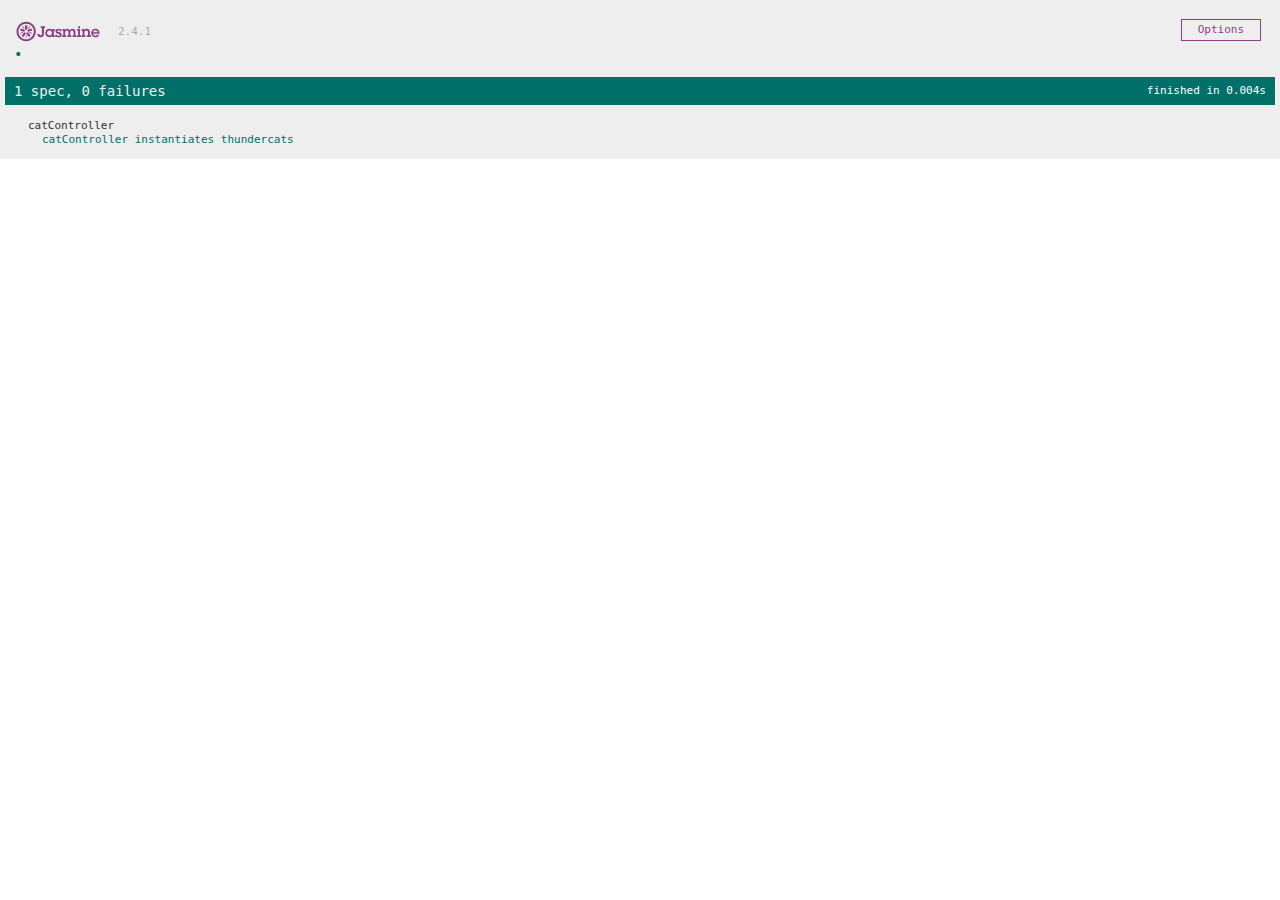
<file: demo/specs.html>
<!DOCTYPE html>
<html>
<head>
  <title>Unit Tests</title>
  <link rel="stylesheet" href="jasmine-core/jasmine.css">
  <script src="jasmine-core/jasmine.js"></script>
  <script src="jasmine-core/jasmine-html.js"></script>
  <script src="jasmine-core/boot.js"></script>
  <script src="lib/angular.js"></script>
  <script src="lib/angular-mocks.js"></script>
  <script src="js/app.js"></script>
  <script src="js/cat_controller.spec.js"></script>
</head>
<body>
</body>
</html>
</file>
<file: demo/jasmine-core/jasmine.css>
body { overflow-y: scroll; }

.jasmine_html-reporter { background-color: #eee; padding: 5px; margin: -8px; font-size: 11px; font-family: Monaco, "Lucida Console", monospace; line-height: 14px; color: #333; }
.jasmine_html-reporter a { text-decoration: none; }
.jasmine_html-reporter a:hover { text-decoration: underline; }
.jasmine_html-reporter p, .jasmine_html-reporter h1, .jasmine_html-reporter h2, .jasmine_html-reporter h3, .jasmine_html-reporter h4, .jasmine_html-reporter h5, .jasmine_html-reporter h6 { margin: 0; line-height: 14px; }
.jasmine_html-reporter .jasmine-banner, .jasmine_html-reporter .jasmine-symbol-summary, .jasmine_html-reporter .jasmine-summary, .jasmine_html-reporter .jasmine-result-message, .jasmine_html-reporter .jasmine-spec .jasmine-description, .jasmine_html-reporter .jasmine-spec-detail .jasmine-description, .jasmine_html-reporter .jasmine-alert .jasmine-bar, .jasmine_html-reporter .jasmine-stack-trace { padding-left: 9px; padding-right: 9px; }
.jasmine_html-reporter .jasmine-banner { position: relative; }
.jasmine_html-reporter .jasmine-banner .jasmine-title { background: url('[data-uri]') no-repeat; background: url('[data-uri]') no-repeat, none; -moz-background-size: 100%; -o-background-size: 100%; -webkit-background-size: 100%; background-size: 100%; display: block; float: left; width: 90px; height: 25px; }
.jasmine_html-reporter .jasmine-banner .jasmine-version { margin-left: 14px; position: relative; top: 6px; }
.jasmine_html-reporter #jasmine_content { position: fixed; right: 100%; }
.jasmine_html-reporter .jasmine-version { color: #aaa; }
.jasmine_html-reporter .jasmine-banner { margin-top: 14px; }
.jasmine_html-reporter .jasmine-duration { color: #fff; float: right; line-height: 28px; padding-right: 9px; }
.jasmine_html-reporter .jasmine-symbol-summary { overflow: hidden; *zoom: 1; margin: 14px 0; }
.jasmine_html-reporter .jasmine-symbol-summary li { display: inline-block; height: 10px; width: 14px; font-size: 16px; }
.jasmine_html-reporter .jasmine-symbol-summary li.jasmine-passed { font-size: 14px; }
.jasmine_html-reporter .jasmine-symbol-summary li.jasmine-passed:before { color: #007069; content: "\02022"; }
.jasmine_html-reporter .jasmine-symbol-summary li.jasmine-failed { line-height: 9px; }
.jasmine_html-reporter .jasmine-symbol-summary li.jasmine-failed:before { color: #ca3a11; content: "\d7"; font-weight: bold; margin-left: -1px; }
.jasmine_html-reporter .jasmine-symbol-summary li.jasmine-disabled { font-size: 14px; }
.jasmine_html-reporter .jasmine-symbol-summary li.jasmine-disabled:before { color: #bababa; content: "\02022"; }
.jasmine_html-reporter .jasmine-symbol-summary li.jasmine-pending { line-height: 17px; }
.jasmine_html-reporter .jasmine-symbol-summary li.jasmine-pending:before { color: #ba9d37; content: "*"; }
.jasmine_html-reporter .jasmine-symbol-summary li.jasmine-empty { font-size: 14px; }
.jasmine_html-reporter .jasmine-symbol-summary li.jasmine-empty:before { color: #ba9d37; content: "\02022"; }
.jasmine_html-reporter .jasmine-run-options { float: right; margin-right: 5px; border: 1px solid #8a4182; color: #8a4182; position: relative; line-height: 20px; }
.jasmine_html-reporter .jasmine-run-options .jasmine-trigger { cursor: pointer; padding: 8px 16px; }
.jasmine_html-reporter .jasmine-run-options .jasmine-payload { position: absolute; display: none; right: -1px; border: 1px solid #8a4182; background-color: #eee; white-space: nowrap; padding: 4px 8px; }
.jasmine_html-reporter .jasmine-run-options .jasmine-payload.jasmine-open { display: block; }
.jasmine_html-reporter .jasmine-bar { line-height: 28px; font-size: 14px; display: block; color: #eee; }
.jasmine_html-reporter .jasmine-bar.jasmine-failed { background-color: #ca3a11; }
.jasmine_html-reporter .jasmine-bar.jasmine-passed { background-color: #007069; }
.jasmine_html-reporter .jasmine-bar.jasmine-skipped { background-color: #bababa; }
.jasmine_html-reporter .jasmine-bar.jasmine-errored { background-color: #ca3a11; }
.jasmine_html-reporter .jasmine-bar.jasmine-menu { background-color: #fff; color: #aaa; }
.jasmine_html-reporter .jasmine-bar.jasmine-menu a { color: #333; }
.jasmine_html-reporter .jasmine-bar a { color: white; }
.jasmine_html-reporter.jasmine-spec-list .jasmine-bar.jasmine-menu.jasmine-failure-list, .jasmine_html-reporter.jasmine-spec-list .jasmine-results .jasmine-failures { display: none; }
.jasmine_html-reporter.jasmine-failure-list .jasmine-bar.jasmine-menu.jasmine-spec-list, .jasmine_html-reporter.jasmine-failure-list .jasmine-summary { display: none; }
.jasmine_html-reporter .jasmine-results { margin-top: 14px; }
.jasmine_html-reporter .jasmine-summary { margin-top: 14px; }
.jasmine_html-reporter .jasmine-summary ul { list-style-type: none; margin-left: 14px; padding-top: 0; padding-left: 0; }
.jasmine_html-reporter .jasmine-summary ul.jasmine-suite { margin-top: 7px; margin-bottom: 7px; }
.jasmine_html-reporter .jasmine-summary li.jasmine-passed a { color: #007069; }
.jasmine_html-reporter .jasmine-summary li.jasmine-failed a { color: #ca3a11; }
.jasmine_html-reporter .jasmine-summary li.jasmine-empty a { color: #ba9d37; }
.jasmine_html-reporter .jasmine-summary li.jasmine-pending a { color: #ba9d37; }
.jasmine_html-reporter .jasmine-summary li.jasmine-disabled a { color: #bababa; }
.jasmine_html-reporter .jasmine-description + .jasmine-suite { margin-top: 0; }
.jasmine_html-reporter .jasmine-suite { margin-top: 14px; }
.jasmine_html-reporter .jasmine-suite a { color: #333; }
.jasmine_html-reporter .jasmine-failures .jasmine-spec-detail { margin-bottom: 28px; }
.jasmine_html-reporter .jasmine-failures .jasmine-spec-detail .jasmine-description { background-color: #ca3a11; }
.jasmine_html-reporter .jasmine-failures .jasmine-spec-detail .jasmine-description a { color: white; }
.jasmine_html-reporter .jasmine-result-message { padding-top: 14px; color: #333; white-space: pre; }
.jasmine_html-reporter .jasmine-result-message span.jasmine-result { display: block; }
.jasmine_html-reporter .jasmine-stack-trace { margin: 5px 0 0 0; max-height: 224px; overflow: auto; line-height: 18px; color: #666; border: 1px solid #ddd; background: white; white-space: pre; }
</file>
